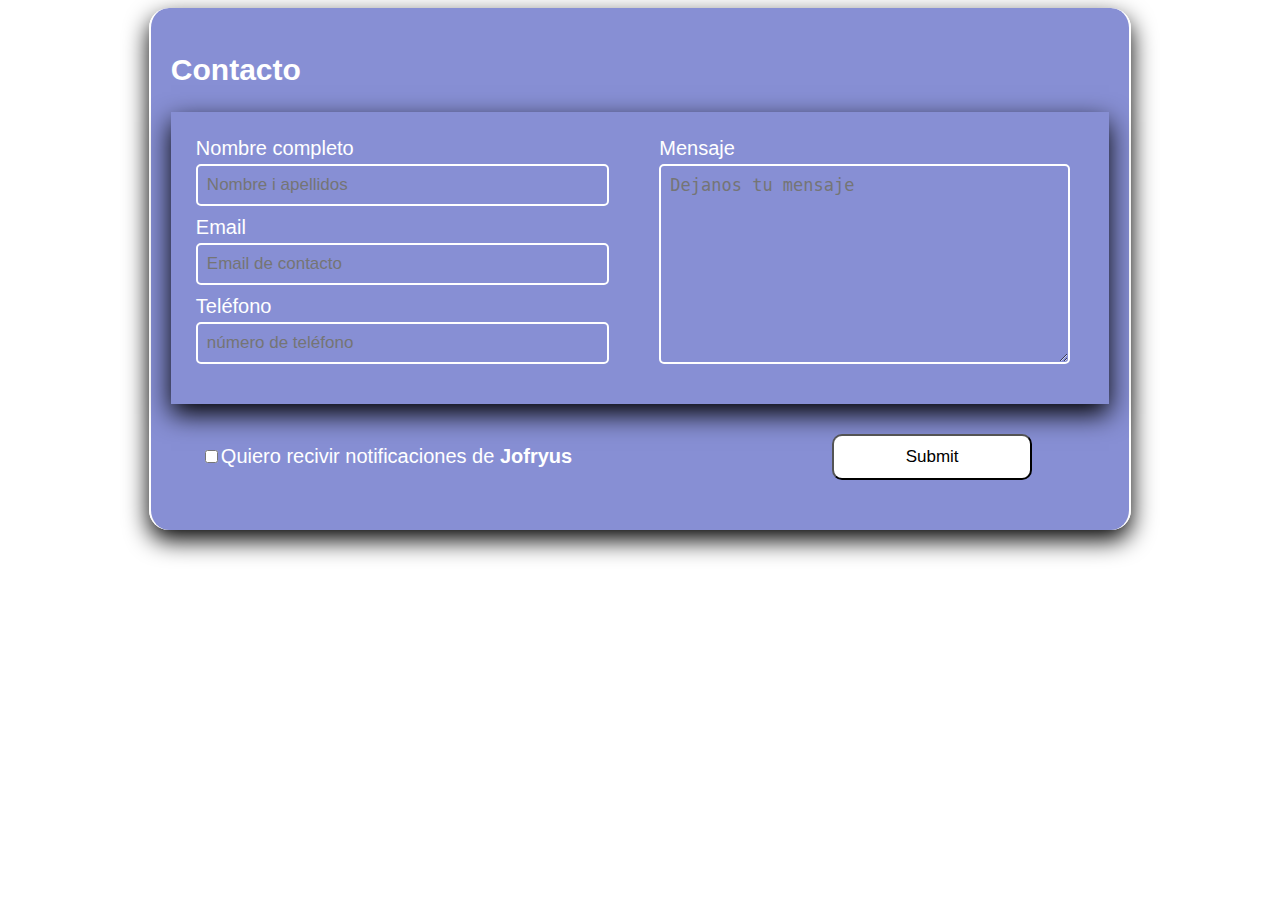
<file: form/index.html>
<!DOCTYPE html>
<html lang="es">
<head>
    <meta charset="UTF-8">
    <meta http-equiv="X-UA-Compatible" content="IE=edge">
    <meta name="viewport" content="width=ç, initial-scale=1.0">
    <link rel="stylesheet" href="styles/formstyle.css">
    <title>Formulario de contacto</title>
</head>

<body>

    <div class="form-container">
        <h2>Contacto</h2>
        <div class="user-form">
            <div class="user-data">
                <div class="form-inputs">
                    Nombre completo
                    <input type="text" placeholder="Nombre i apellidos">
                </div>
                <div class="form-inputs">
                    Email
                    <input type="email" placeholder="Email de contacto">
                </div>
                <div class="form-inputs">
                    Teléfono
                    <input type="number" placeholder="número de teléfono">
                </div>
            </div>
            <div class="user-message">
                <div class="form-message">
                    Mensaje
                    <textarea placeholder="Dejanos tu mensaje"></textarea>
                </div>
            </div>
        </div>
        <div class="user-accept">
            <div class="form-checkbox">
                <input type="checkbox">Quiero recivir notificaciones de <b>Jofryus </b>
            </div>
            <div class="form-submit">
                <input type="submit">

            </div>

        </div>
    </div>


</body>
</html>
</file>
<file: form/styles/formstyle.css>
body {
    background: url(https://images.pexels.com/photos/5022849/pexels-photo-5022849.jpeg);
    font-family: sans-serif;
    display: flex;
}

input, textarea, body, form {
    box-sizing: border-box;
}

.form-container {
    font-size: 20px;
    color: #fff;
    margin: auto;
    box-shadow: 0px 10px 25px #000;
}

.user-form {
    display: flex;
    flex-wrap: wrap;
    box-shadow: 0px 10px 25px #000;
}

.form-inputs input, .form-message textarea {
    width: 100%;
    padding: 9px;
    background-color: transparent;
    border: 2px solid #fff;
    border-radius: 5px;
    font-size: 17px;
    outline: none;
    color: rgb(226, 241, 12);
    margin-top: 4px;
    margin-bottom:10px;
    min-width: 250px;
}

.user-message {
    display: flex;
    flex-direction: column;
}
.form-textarea {
    display: flex;
    flex-direction: column;
    flex-grow: 1;
}

.form-message textarea {
    flex-grow: 1;
    min-width: 330px;
    min-height: 200px;
}

.user-data, .user-message {
    padding: 25px;
}
.form-container {
    border-left: 2px solid #fff;
    border-right:2px solid #fff;
    padding: 20px;
    background-color: rgba(13, 28, 168, 0.493);
    border-radius: 20px;
}

.user-accept {
    display: flex;
    flex-wrap: wrap;
}

.user-accept div {
    padding: 30px;
}

.form-submit input {
    width: 200px;
    background: #fff;
    margin-left: 200px;
    padding: 11px 40px;
    font-size: 17px;
    outline: none;
    color: #000;
    /*     border: none; */
    border-radius: 10px;
}

.form-submit {
    min-width: 447px;
}

.form-checkbox {
    margin: auto;
    flex-grow: 1;
    min-width: 300px;
}

@media screen and (max-width: 1002px) {
    .user-data, .user-message {
        width: 100%;
        min-width: 250px;
    }
}
</file>
